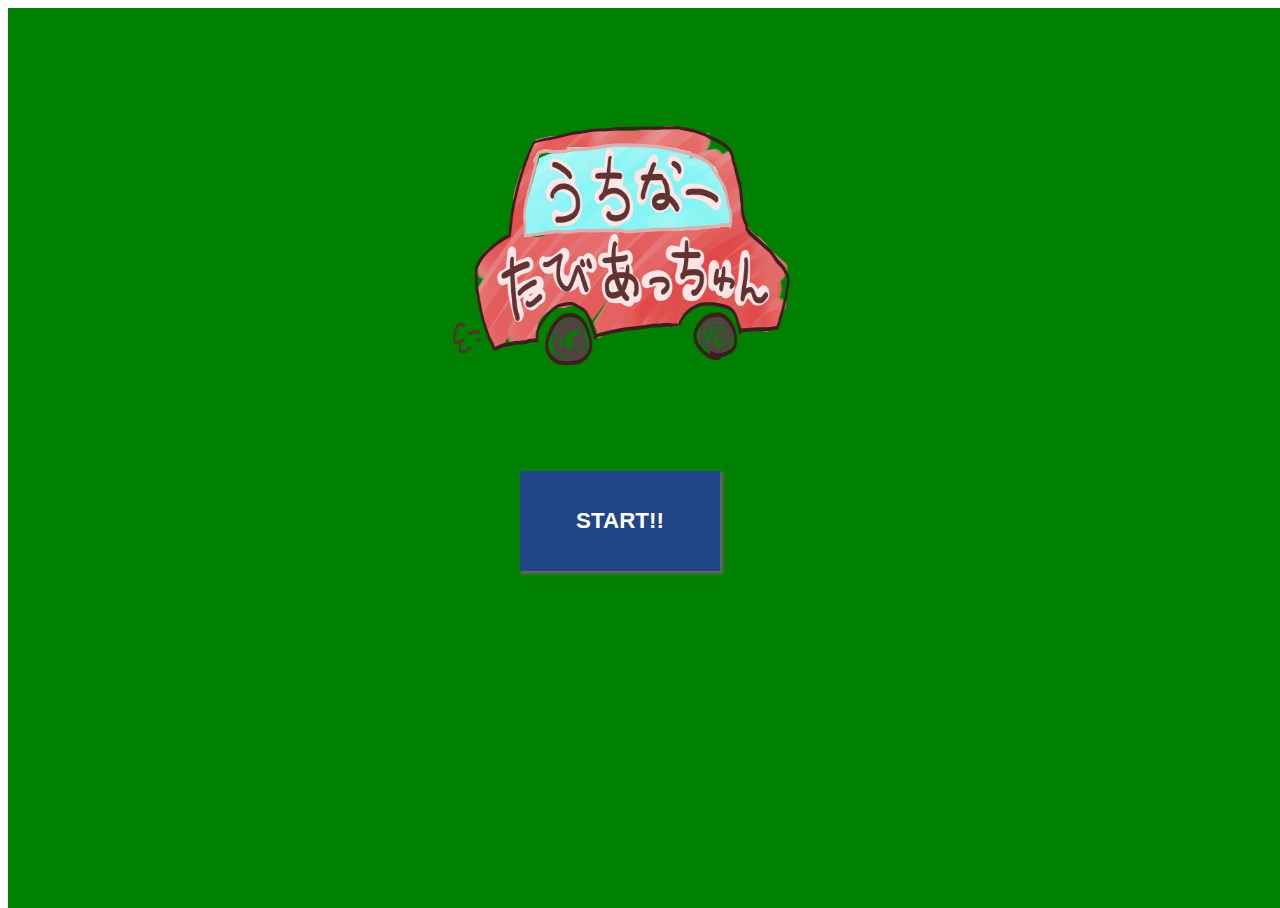
<file: index.html>
<!DOCTYPE html>
<html lang="ja">
<head>
	<meta charset="UTF-8">
	<title>うちなーたびあっちゅんちゅん</title>

	<!-- jQuery -->
	<script src="https://ajax.googleapis.com/ajax/libs/jquery/2.1.4/jquery.min.js"></script>
	
	<!-- THREE -->
	<script src="js/libs/three.min.js"></script>
	<script src="js/libs/TrackballControls.js"></script>

	<!-- MDL -->
	<link rel="stylesheet" href="https://fonts.googleapis.com/icon?family=Material+Icons">
	<link rel="stylesheet" href="https://code.getmdl.io/1.1.3/material.cyan-light_green.min.css" />
	<script defer src="https://code.getmdl.io/1.1.3/material.min.js"></script>

	<!-- CSS -->
	<link rel="stylesheet" href="css/style.css">
</head>
<body>
	<div id=start>
		<div style="margin-left:28%;margin-right:10%;">
			<img src="images/title.png" class="start_image">
		</div>

		<div>
			<button class="start_button" type="submit" onclick="location.href='./main.html'"
			style="margin-left:40%;margin-right:20%;">START!!
			</button>
		</div>
	</div>
</body>
</html>
</file>
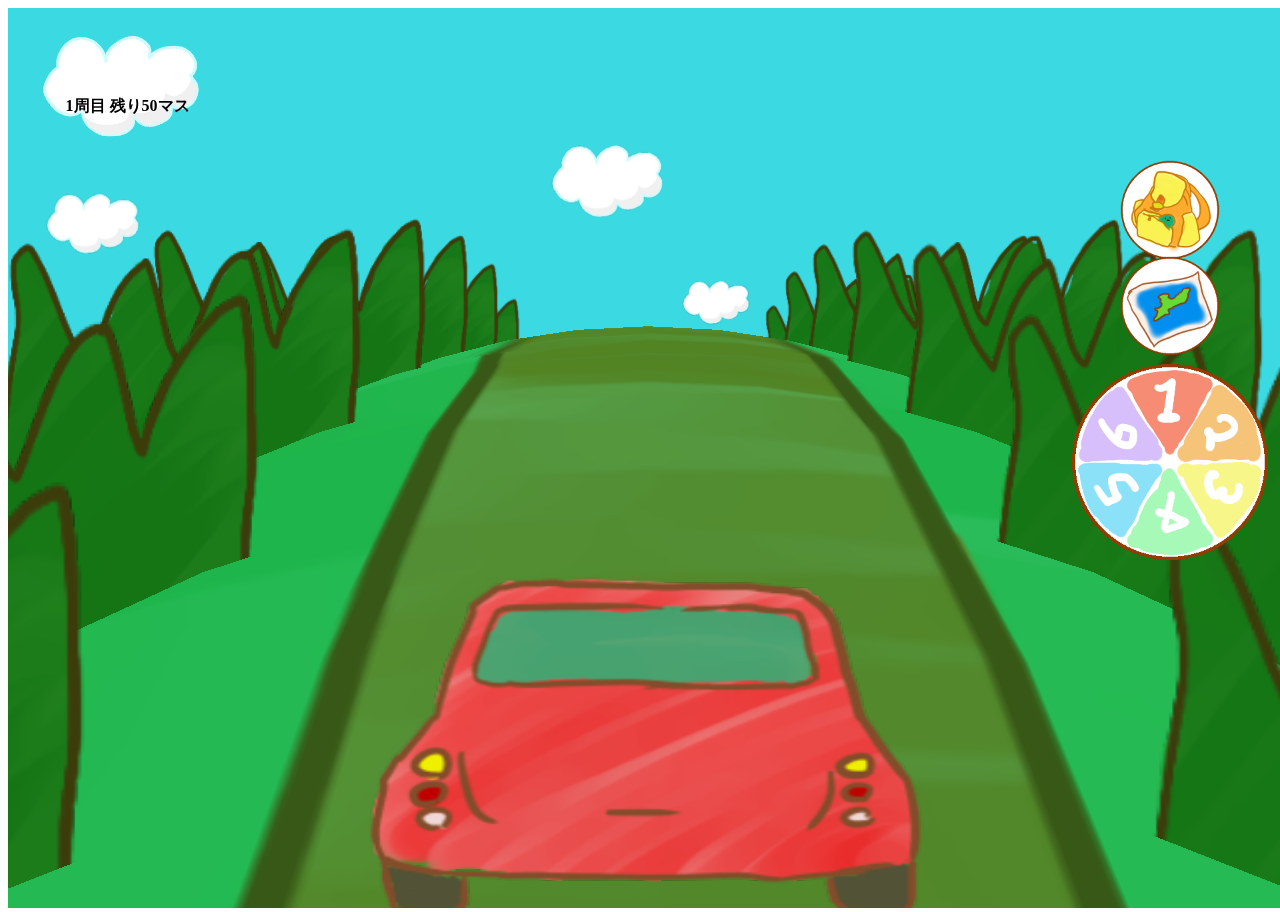
<file: main.html>
<!DOCTYPE html>
<html lang="ja">
<head>
	<meta charset="UTF-8">
	<title>うちなーたびあっちゅんちゅん</title>

	<!-- jQuery -->
	<script src="https://ajax.googleapis.com/ajax/libs/jquery/2.1.4/jquery.min.js"></script>
	<script src="js/libs/jqueryRotate.js"></script>
	<!-- THREE -->
	<script src="js/libs/three.min.js"></script>

	<!-- MDL -->
	<link rel="stylesheet" href="https://fonts.googleapis.com/icon?family=Material+Icons">
	<link rel="stylesheet" href="https://code.getmdl.io/1.1.3/material.cyan-light_green.min.css" />
	<script defer src="https://code.getmdl.io/1.1.3/material.min.js"></script>

	<!-- JavaScript -->
	<script src="js/main.js"></script>
	<script src="js/navi.js"></script>
	<script src="js/event.js"></script>
	<script src="js/item.js"></script>
	<script src="js/map.js"></script>
	<script src="js/roulette.js"></script>
	<script src="js/text.js"></script>
	<script src="js/draw.js"></script>

	<!-- CSS -->
	<link rel="stylesheet" href="css/style.css">
	<link rel="stylesheet" href="css/kabotya.css">
</head>
<body>
	<!-- modal -->
	<div id="modal">
		<div id="item">
			<div>
				<img src="images/question.jpg" class="item" id="item_1">	
				<img src="images/question.jpg" class="item" id="item_2">	
				<img src="images/question.jpg" class="item" id="item_3">	
				<img src="images/question.jpg" class="item" id="item_4">	
				<img src="images/question.jpg" class="item" id="item_5">	
				<img src="images/question.jpg" class="item" id="item_6">	
			</div>

			<div>
				<button class="change mdl-button mdl-js-button mdl-button--raised mdl-button--accent">コレクション</button>
				<button class="close mdl-button mdl-js-button mdl-button--raised mdl-button--accent">閉じる</button>
			</div>
		</div>

		<div id="collection">
			<div>
				<img src="images/question.jpg" class="collection" id="collection_1">
				<img src="images/question.jpg" class="collection" id="collection_2">
				<img src="images/question.jpg" class="collection" id="collection_3">
				<img src="images/question.jpg" class="collection" id="collection_4">
				<img src="images/question.jpg" class="collection" id="collection_5">
				<img src="images/question.jpg" class="collection" id="collection_6">
			</div>

			<div>
				<button class="change mdl-button mdl-js-button mdl-button--raised mdl-button--accent">アイテム</button>
				<button class="close mdl-button mdl-js-button mdl-button--raised mdl-button--accent">閉じる</button>
			</div>
		</div>

		<div class="detail">
			<div>
				<div class="detail_header">
					<img id="detail_img" src="images/question.jpg" >
				</div>

				<div class="detail_text">
					<p id="text"></p>
				</div>
			</div>

			<div>
				<button class="detail_close">閉じる</button>
			</div>
		</div>

	</div>

	<!-- kabotyaModal -->
	<div class="modal_kabotya"></div>

	<!-- canvas -->
	<div id="main"></div>

	<!-- mass -->
	<div class="mass">
		<p>1周目 残り50マス</p>
	</div>

	<!-- navi -->
	<div class="navi">
		<ul>
			<li>
				<img src="images/navi/item_b.png" class="button">
			</li>
			<li>
				<img src="images/navi/map_b.png" class="button_map">
			</li>
			<li>
				<div>
					<img src="images/navi/roulette_b.png" id="mato" onclick="roulette()">
				</div>
			</li>
		</ul>
	</div>
</body>
</html>
</file>
<file: css/style.css>
#modal{
	background-color: rgba(250,250,250,0.75);
	height: 500px;
	width: 700px;
	z-index: 100;
	position: absolute;
	display: none;
}

#start{
	background-color: green;
	height: 100%;
	width: 100%;
	margin: 0;
	padding: 0;
	position: absolute;
	z-index: 60;
	display: block;
}

#main {
	height: 100%;
	width: 100%;
	margin: 0;
	padding: 0;
	position: absolute;
	z-index: 0;
}

#collection{
	display: none;
}

#item{
	display: block;
}

.mass {
	background-image: url("../images/cloud.png");
	background-repeat: no-repeat;
	background-size: 50%;
	width: 300px;
	margin-left:2em; 
	padding-top:4.5em;
	padding-left: 1.6em;
	padding-bottom: 4em;
	position: relative;
	z-index: 50;
	font-weight: bolder;
	font-family:"ヒラギノ丸ゴ Pro W4","ヒラギノ丸ゴ Pro","Hiragino Maru Gothic Pro","ヒラギノ角ゴ Pro W3","Hiragino Kaku Gothic Pro","HG丸ｺﾞｼｯｸM-PRO","HGMaruGothicMPRO";
}

.navi {
	bottom: 0%;
	height: 80vh;
	right: 10px;
	position: absolute;
	z-index: 50;
}

.navi ul {
	list-style-type: none;
}

.button {
	height: 100px;
	width: 100px;
	margin: -50px 50px;

}

#mato {
	height: 200px;
	width: 200px;
	margin: -40px 0px;
}

.item{
	pointer-events: none;
	border:dashed 3px orange;
	border-radius: 20px;
	height: 200px;
	width: 200px;
	margin: 10px;
}

.collection{
	pointer-events: none;
	border:dashed 3px orange;
	border-radius: 20px;
	height: 200px;
	width: 200px;
	margin: 10px;
}

.start_image{
	height: 300px;
	width: 350px;
	margin: 10%;
}

.start_button {
    background-color: #248;
    border-style: none;
    box-shadow: 2px 2px 3px 1px #666;
	height: 100px;
	width: 200px;
    color: #fff;
    padding: 10px 30px;
    font-size: 1.4em;
    font-weight: bold;
}
.start_button:hover{
	background-color: #24d;
	color: #fff;
}

.detail{
	background-color: rgba(250,250,250,0.75);
	height: 500px;
	width: 700px;
	z-index: 100;
	position: absolute;
	display: none;
}

.detail_header img{
	height: 330px;
	width: 330px;
	margin-top:35px; 
	margin-left: 10px;
	float: left;
}

.detail_text{
	border: 3px solid #ffc993;
	border-radius: 3em .7em 2em .7em/.7em 2em .7em 3em;	
	height: 300px;
	width: 320px;
	margin-top:30px; 
	margin-right: 5px;
	padding: 1em;
	font-family:"ヒラギノ丸ゴ Pro W4","ヒラギノ丸ゴ Pro","Hiragino Maru Gothic Pro","ヒラギノ角ゴ Pro W3","Hiragino Kaku Gothic Pro","HG丸ｺﾞｼｯｸM-PRO","HGMaruGothicMPRO";
	float: right;
}

.detail_text p{
	font-size: 25px;
	margin: 8px;
}

.detail_close{
	background-color: rgb(178,255,89);
	height: 50px;
	width: 100px;
	clear: both;
	margin-top: 6em;
	margin-left:49em;
	font-weight:bold;
	font-size: 12px;
	}

    .mdl-button--accent.mdl-button--accent.mdl-button--raised, .mdl-button--accent.mdl-button--accent.mdl-button--fab{
    	margin: 8px;
    }
</file>
<file: css/kabotya.css>
.modal_kabotya{
	background-color: rgba(250,250,250,0.75);
	height: 500px;
	width: 700px;
	z-index: 100;
	position: absolute;
	display: none;
}

.kabotya_map_contents {
	height: 400px;
	width: 700px;
	text-align: center;
}

.map_location {
	height: 400px;
	width: 700px;
	position: absolute;
	z-index:200;
}

#pointCanvas{
	height: 400px;
	width: 700px;
}

.kabotya_map_contents img {
	height: 400px;
	width: 650px;
}

.spot_contents {
	height: 400px;
	width: 700px;
}

.spot_contents_img {
	height: 300px;
	width: 700px;
	margin-top: 10px;
	text-align: center;
}

.spot_contents_img img {
	height: 300px;
	width: 500px;
}

.spot_contents_text {
	background-color: #eaeaff;
	border: solid 3px #ffc993;
	border-radius: 3em .7em 2em .7em/.7em 2em .7em 3em;	
	height: 50px;
	width: 650px;
	margin: 10px auto;
	padding: 10px;
	overflow: hidden;
	font-size: 14px;
}

.event_contents {
	height: 400px;
	width: 700px;
}

.event_contents_img {
	height: 300px;
	width: 700px;
	margin-top: 10px;
	text-align: center;
}

.event_contents_img img {
	height: 300px;
	width: 300px;
}

.event_contents_text {
	background-color: #eaeaff;
	border: solid 3px #ffc993;
	border-radius: 3em .7em 2em .7em/.7em 2em .7em 3em;	
	height: 50px;
	width: 650px;
	margin: 10px auto;
	padding: 10px;
	overflow: hidden;
	font-size: 18px;
}

.goal_main {
	height: 400px;
	width: 700px;
}

.goal_header img{
	height: 110px;
	width: 300px;
	margin-left: 200px;
	margin-top: 10px;
}

.goal_body {
	border: 4px dashed #d32c3d;
	border-radius: 3em .7em 2em .7em/.7em 2em .7em 3em;	
	height: 235px;
	width: 430px;
	margin: 20px 130px;
	display: inline-block;
}

.goal_body p{
	margin: 29px 115px;
	width: 196px;
	text-align: center;
	font-size: 20px;
}

.button_map {
	height: 100px;
	width: 100px;
	margin: 42px 50px;
}
</file>
